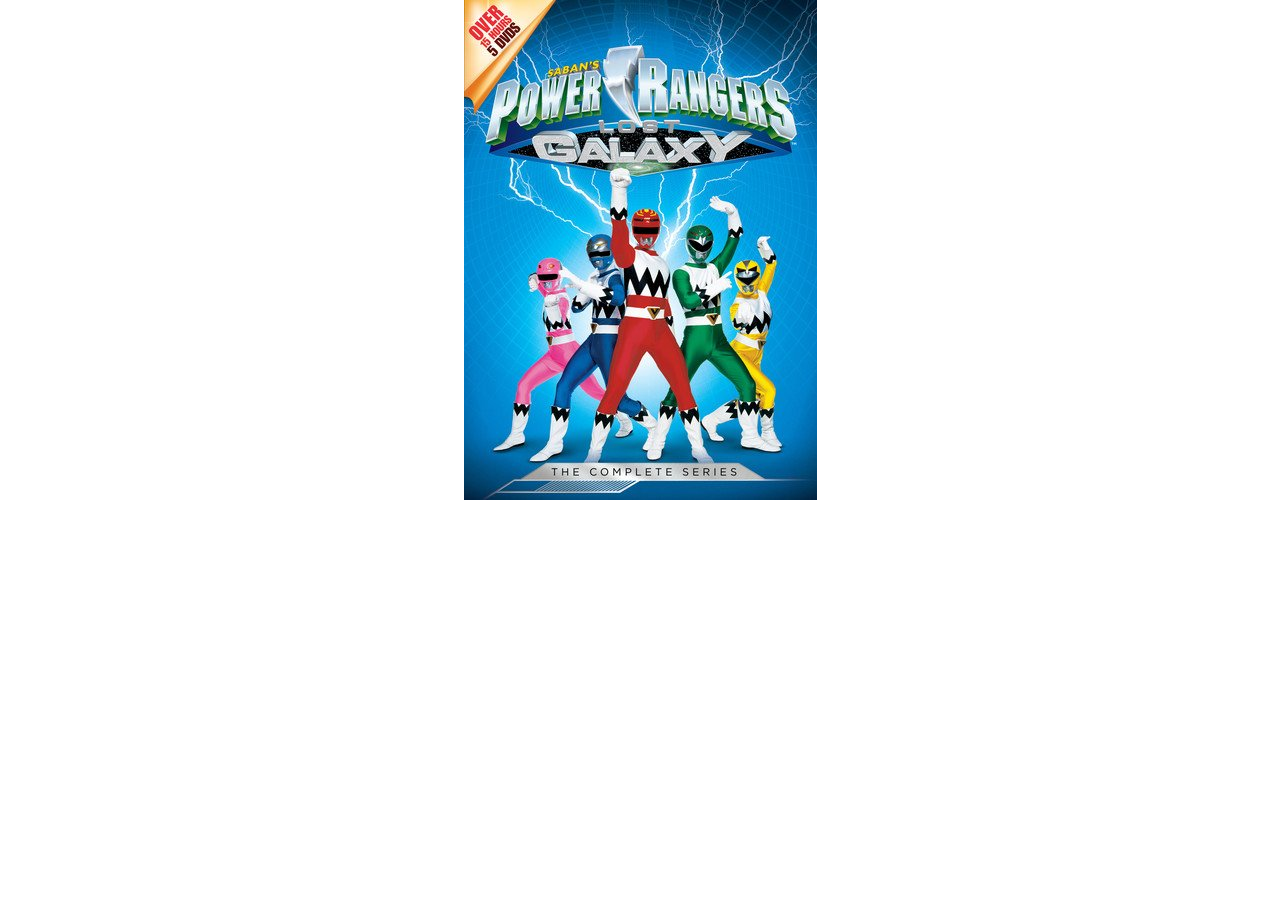
<file: objects-lost-galaxy/index.html>
<!DOCTYPE html>
<html lang="en">
	<head>
    	<meta charset="utf-8">
    	<meta name="description" content="This is where your description goes">
    	<meta name="keywords" content="one, two, three">

		<title>Title in the tab</title>

		<!-- external CSS link -->
		<link rel="stylesheet" href="css/normalize.css">
		<link rel="stylesheet" href="css/style.css">
	</head>
	<body>
		<img src="img/lost-galaxy.jpg" alt="Power Rangers Lost Galaxy">

		<h2></h2>

		<script type="text/javascript" src="js/main.js"></script>
	</body>
</html>
</file>
<file: objects-lost-galaxy/css/style.css>
/******************************************
/* CSS
/*******************************************/

/* Box Model Hack */
*{
  box-sizing: border-box;
}

/******************************************
/* LAYOUT
/*******************************************/
img{
  display: block;
  margin: 0 auto;
}


/******************************************
/* ADDITIONAL STYLES
/*******************************************/
</file>
